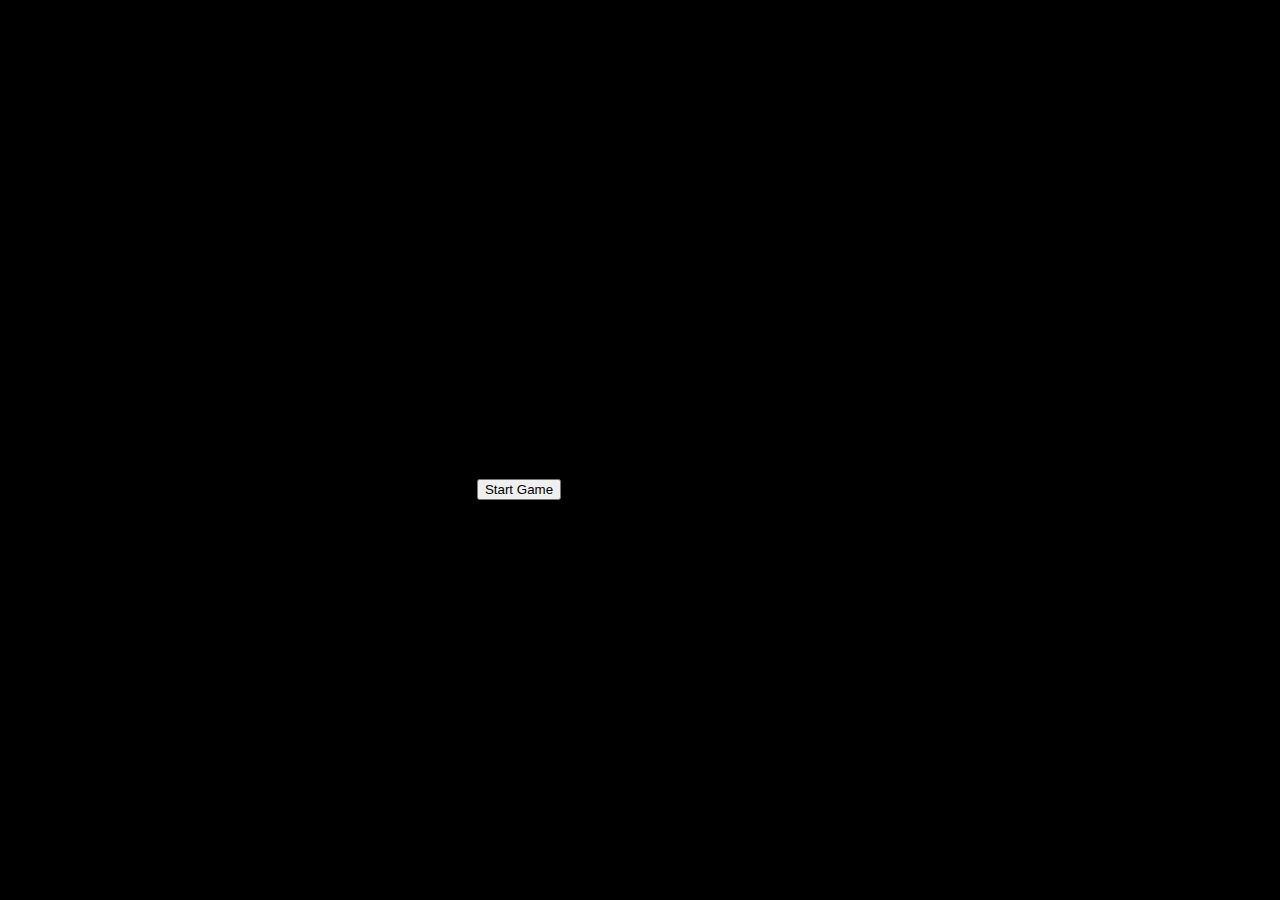
<file: index.html>
<!DOCTYPE html>
<html lang="en">
<head>
  <meta charset="UTF-8">
  <meta name="viewport" content="width=device-width, initial-scale=1.0">
  <title>Pong Game</title>
  <link rel="stylesheet" href="styles.css">
</head>
<body>
  <div class="container">
    <h1>Welcome to Pong Game</h1>
    <a href="game.html"><button>Start Game</button></a>
  </div>
  <script src="script.js"></script>
</body>
</html>
</file>
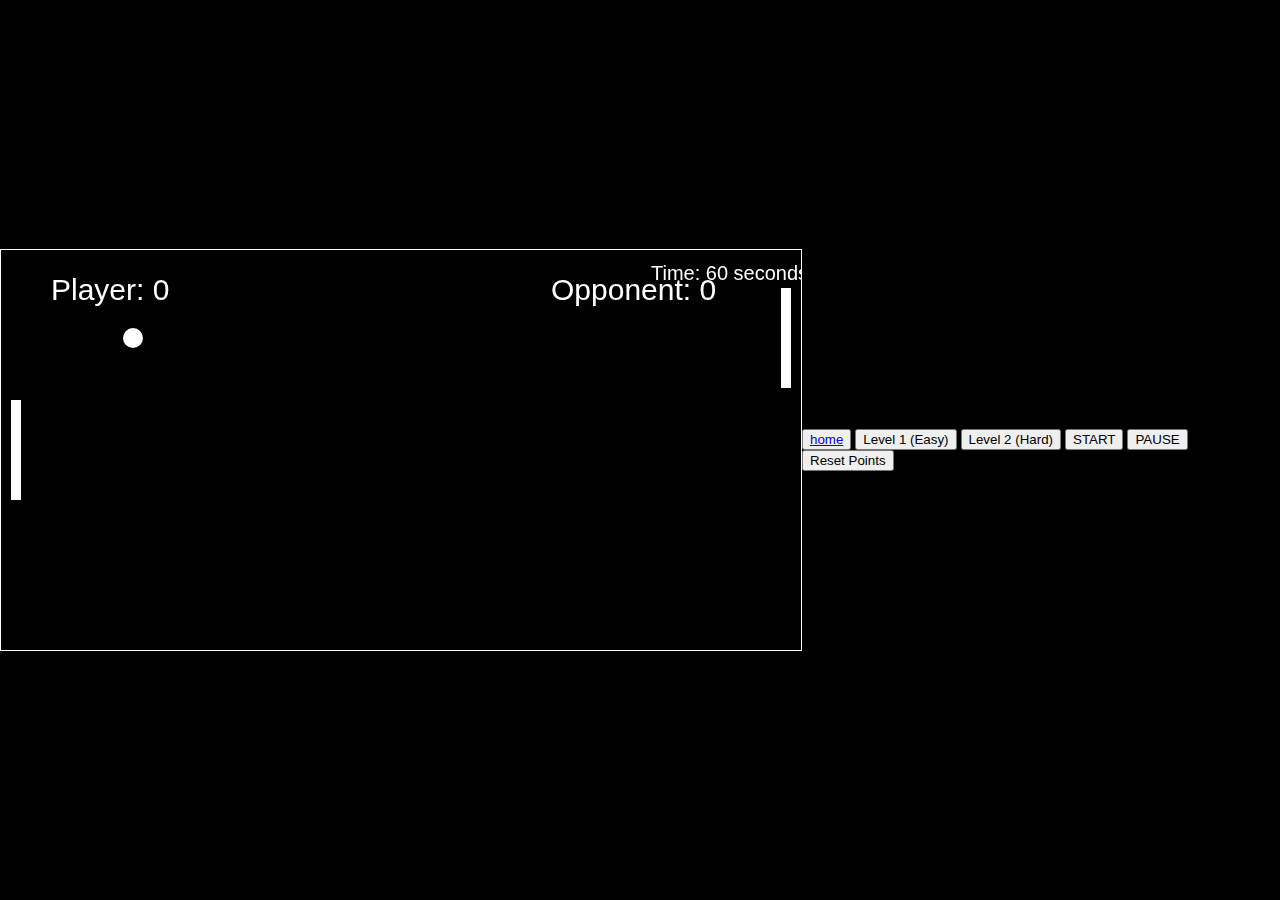
<file: game.html>
<!DOCTYPE html>
<html lang="en">
<head>
  <meta charset="UTF-8">
  <meta name="viewport" content="width=device-width, initial-scale=1.0">
  <title>Pong Game</title>
  <link rel="stylesheet" href="styles.css">
</head>
<body>
  <canvas id="pongCanvas" width="800" height="400"></canvas>
  <div class="buttons">
    <button><a href="index.html">home</a></button>
    <button onclick="setDifficulty('easy')">Level 1 (Easy)</button>
    <button onclick="setDifficulty('hard')">Level 2 (Hard)</button>
    <button onclick="startGame()">START</button>
    <button onclick="pauseGame()">PAUSE</button>
    <button onclick="resetPoints()">Reset Points</button>
  </div>
  <script src="script.js"></script>
</body>
</html>
</file>
<file: styles.css>
body {
    margin: 0;
    display: flex;
    justify-content: center;
    align-items: center;
    height: 100vh;
    background-color: #000;
  }
  
  canvas {
    border: 1px solid #fff;
  }
</file>
